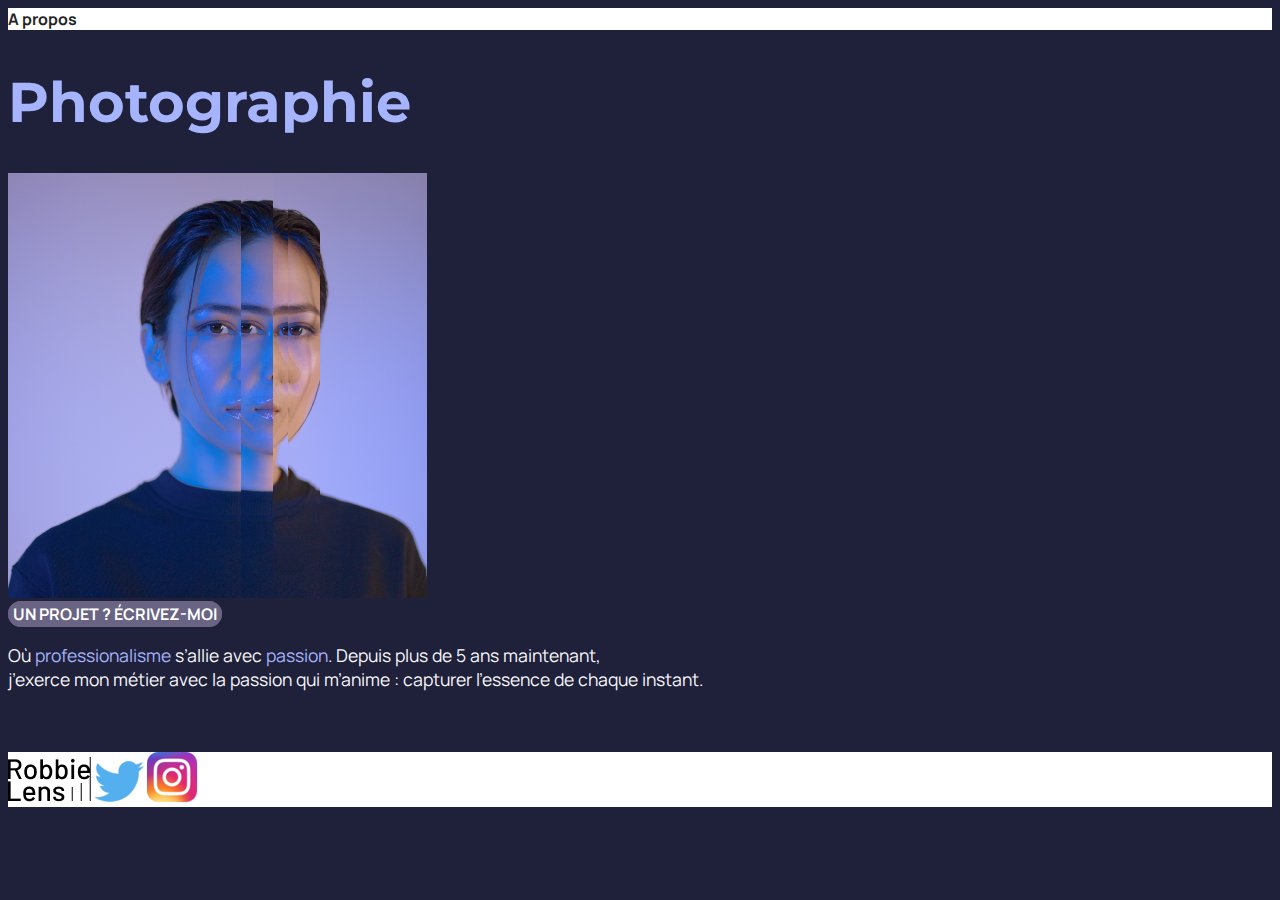
<file: Robbie Lens/html/index.html>
<!DOCTYPE html>
<html lang="fr">
    <head>
        <link rel="preconnect" href="https://fonts.googleapis.com">
        <link rel="preconnect" href="https://fonts.gstatic.com" crossorigin>
        <link href="https://fonts.googleapis.com/css2?family=Manrope:wght@300&family=Montserrat:wght@100&display=swap" rel="stylesheet">
        <meta charset="utf-8" />
        <link rel="stylesheet" href="../css/style.css">
        <title>Accueil – Robbie Lens Photographie</title>
        
    </head>

    <body>
        <!--Voici un commentaire-->
        <div class="top_bottom">
            <a href="dossier_demo/a_propos.html">A propos</a>
        </div>
        <h1>Photographie</h1>
        <img src="../Images/robbie_lens.png" alt="Robbie-Lens">
        <div>
            <a href="mailto:stefano.munaro22@gmail.com" class="cta">&nbsp;UN PROJET ? ÉCRIVEZ-MOI&nbsp;</a>
        </div>
        <p>
            Où <span>professionalisme</span> s’allie avec <span>passion</span>. Depuis plus de 5 ans maintenant,<br/>j’exerce mon métier avec la passion
            qui m’anime : capturer l’essence de chaque instant.
        </p>
        <br/>
        <br/>
        <div class="top_bottom">
            <a href="index.html"><img src="../Images/logo.png" alt="Logo Robbie-Lens" title="Acceuil"></a>
            <a href="https://twitter.com/" target="_blank"><img src="../Images/twitter_logo.png" alt="Link to Twitter"></a>
            <a href="https://www.instagram.com/" target="_blank"><img src="../Images/intagram_logo.png" alt="Link to Instagram"></a>
        </div>
        </body>
</html>
</file>
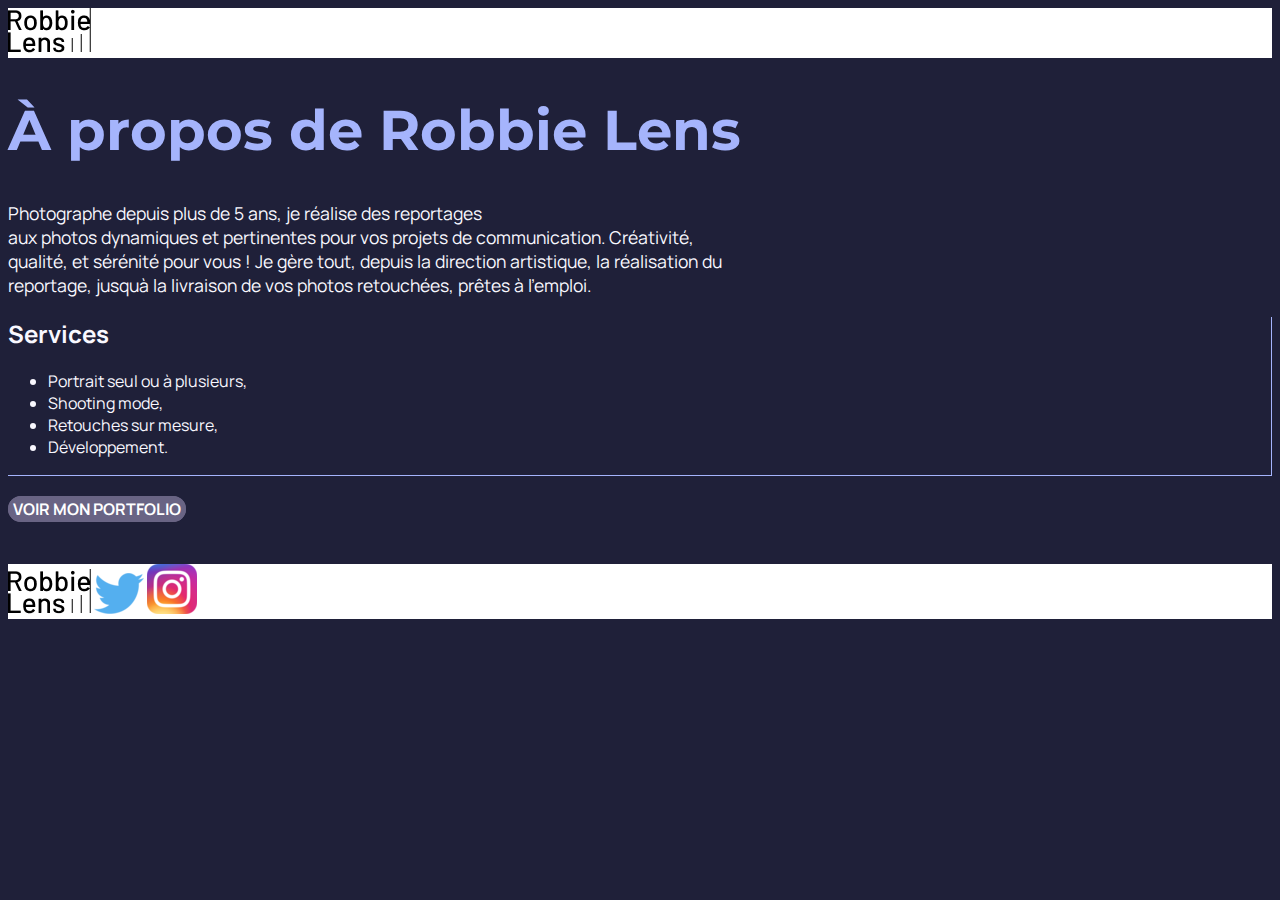
<file: Robbie Lens/html/dossier_demo/a_propos.html>
<!DOCTYPE html>
<html lang="fr">
    <head>
        <link rel="preconnect" href="https://fonts.googleapis.com">
        <link rel="preconnect" href="https://fonts.gstatic.com" crossorigin>
        <link href="https://fonts.googleapis.com/css2?family=Manrope:wght@300&family=Montserrat:wght@100&display=swap" rel="stylesheet">
        <meta charset="utf-8" />
        <link rel="stylesheet" href="../../css/style.css">
        <title>À propos - Robbie Lens Photographie</title>
    </head>

    <body>
        <div class="top_bottom">
        <a href="../index.html"><img src="../../Images/logo.png" alt="Logo Robbie-Lens" title="Acceuil"></a>        
        </div>
        <h1>À propos de Robbie Lens</h1>
            <p>Photographe depuis plus de 5 ans, je réalise des reportages</br>
            aux photos dynamiques et pertinentes pour vos projets de communication. Créativité,</br>
            qualité, et sérénité pour vous ! Je gère tout, depuis la direction artistique, la réalisation du</br>
            reportage, jusquà la livraison de vos photos retouchées, prêtes à l’emploi.</p>
            <div class="competences">
            <p>
            <h2>Services</h2>
                <ul>
                <li>Portrait seul ou à plusieurs,</li>
                <li>Shooting mode,</li>
                <li>Retouches sur mesure,</li>
                <li>Développement. </li>
                </ul>
            </p>
            </div>
            <br/>
            <div>
                <a href="" class="cta">&nbsp;VOIR MON PORTFOLIO&nbsp;</a>
            </div>
            <br/>
            <br/>
        <div class="top_bottom">
            <a href="../index.html"><img src="../../Images/logo.png" alt="Logo Robbie-Lens" title="Acceuil"></a>
            <a href="https://twitter.com/" target="_blank"><img src="../../Images/twitter_logo.png" alt="Link to Twitter"></a>
            <a href="https://www.instagram.com/" target="_blank"><img src="../../Images/intagram_logo.png" alt="Link to Instagram"></a>
        </div>
        </body>
</html>
</file>
<file: Robbie Lens/css/style.css>
body {
    background-color:#1F2039 ;
    font-family: 'Manrope', sans-serif;
    font-size: 1em;
}
a {
    color: #242424;
    text-decoration: none;
    font-size: 1em;
    font-weight: bold;
    font-family: 'Manrope', sans-serif;
}
span {
    color: #A5B4FC;
}
h1 {
    font-size: 3.5em;
    color: #A5B4FC;
    font-family: 'Montserrat', sans-serif;
}
h2{
    color: #F9F8FF;
}
p {
    font-size: 1.1em;
    font-family: 'Manrope', sans-serif;
    color: #F9F8FF;
}
ul {
    font-size: 1em;
    font-family: 'Manrope', sans-serif;
    color: #F9F8FF;
}
.top_bottom {
    background-color: white;
}
.cta {
    font-size: 1.0em;
    background-color: #696484;
    border:2px #696484 solid;
    border-radius: 50px 50px 50px 50px;
    color: white;
}
.competences{
    border-right: 1px #A5B4FC solid;
    border-bottom: 1px #A5B4FC solid;
}
a:hover {
    text-decoration: underline;
}
a.cta:hover {
    background-color:#8788BA;
    text-decoration: none;
}
</file>
